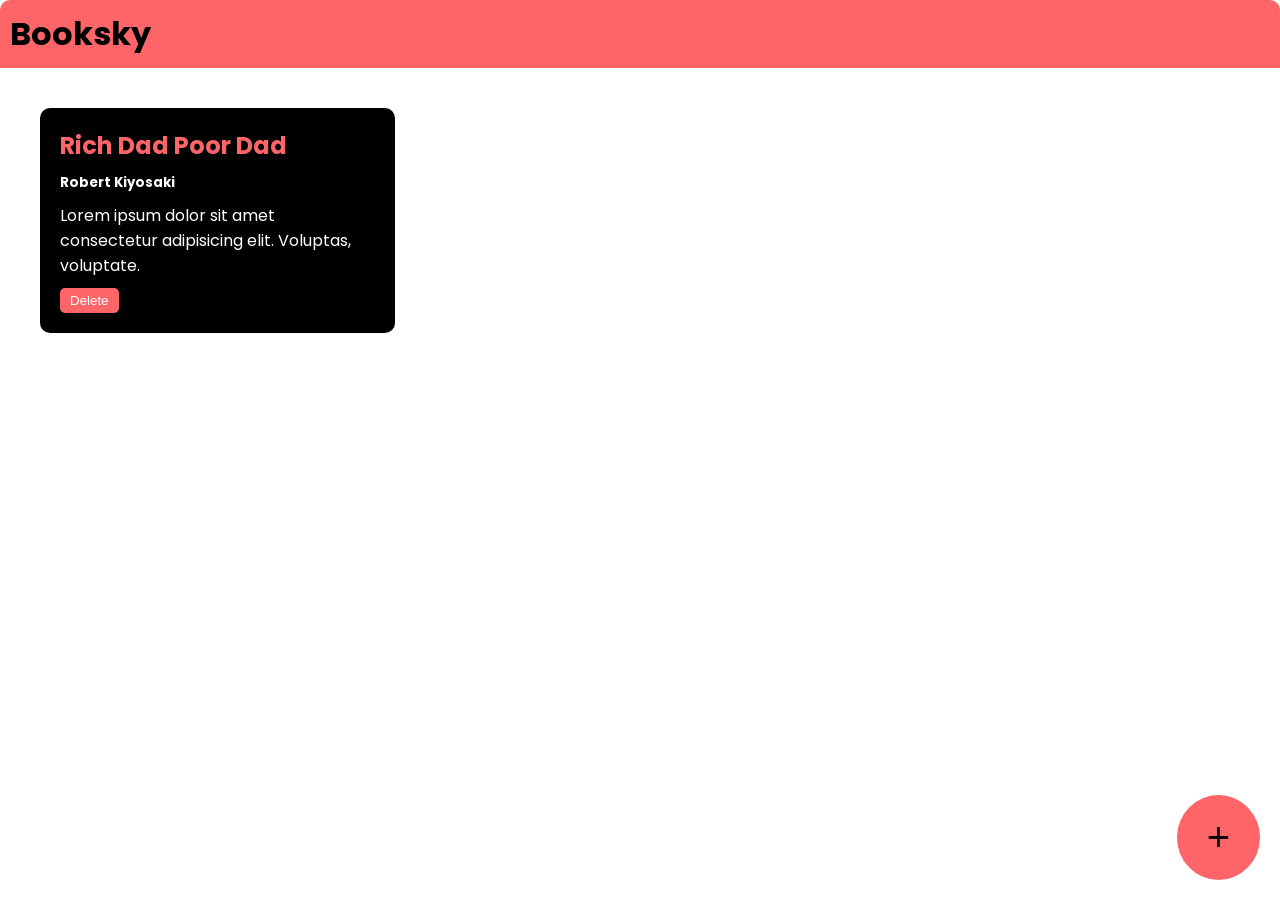
<file: Booksky/Index.html>
<!DOCTYPE html>
<html>

<head>
    <title>Booksky</title>
    <link rel="stylesheet" href="Style.css">
    <link rel="preconnect" href="https://fonts.googleapis.com">
    <link rel="preconnect" href="https://fonts.gstatic.com" crossorigin>
    <link
        href="https://fonts.googleapis.com/css2?family=Poppins:ital,wght@0,100;0,200;0,300;0,400;0,500;0,600;0,700;0,800;0,900;1,100;1,200;1,300;1,400;1,500;1,600;1,700;1,800;1,900&display=swap"
        rel="stylesheet">
</head>

<body>
    <div class="navbar">
        <h1>Booksky</h1>
    </div>
    <div class="container">
        <div class="book-container">
            <h2>Rich Dad Poor Dad</h2>
            <h5>Robert Kiyosaki</h5>
            <p>Lorem ipsum dolor sit amet consectetur adipisicing elit. Voluptas, voluptate.</p>
            <button onclick="deletebook(event)">Delete</button>
        </div>
    </div>
    <div class="popup-overlay"></div>
    <div class="popup-box">
        <h2>Add Book</h2>
        <form>
            <input type="text" placeholder="Book Title" id="book-title-input">
            <input type="text" placeholder="Book Author" id="book-author-input">
            <textarea placeholder="Short Description" id="book-description-input"></textarea>
            <button type="submit" id="add-book">Add Book</button>
            <button type="button" id="cancel-popup">Close</button>
        </form>
    </div>
    <button class="add-btn">+</button>
    <script src="Script.js"></script>
</body>

</html>
</file>
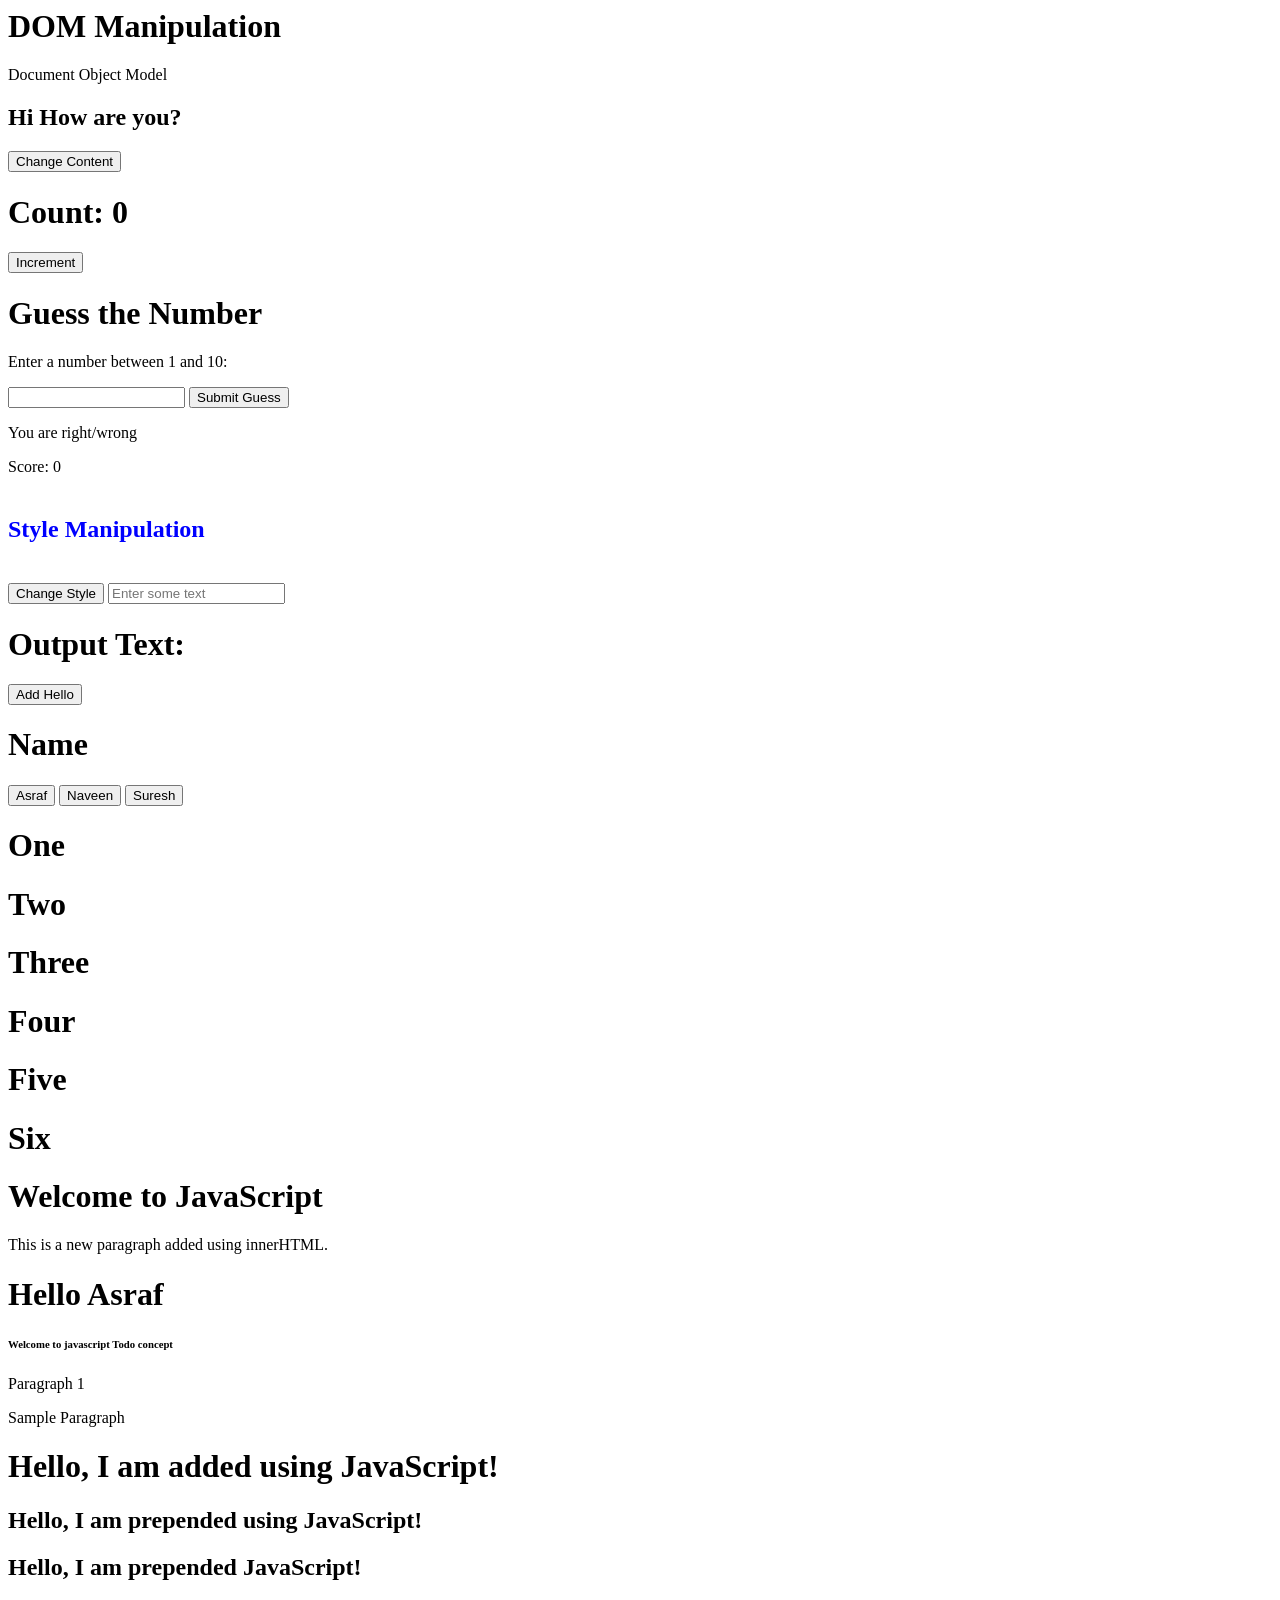
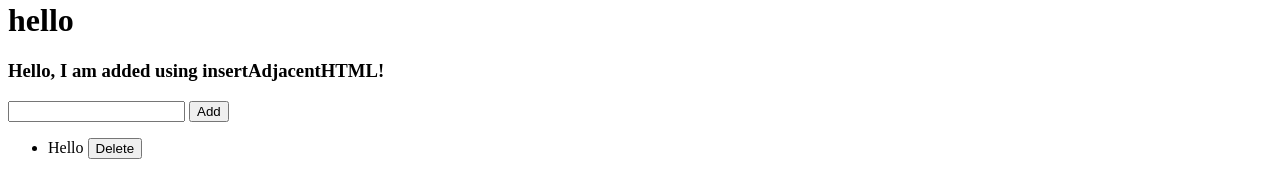
<file: DOM_todo.html>
<html>

<head>
    <title>DOM</title>
</head>

<body>
    <h1 id="changeText">DOM</h1>
    <p>Document Object Model</p>
    <h2 id="unchangetext">Hi How are you?</h2>
    <button onclick="changeContent()">Change Content</button>

    <!-- Excercise 1: -->
    <h1>Count: <span id="countValue">0</span></h1>
    <button onclick="increment()">Increment</button>

    <!-- Create a game: -->
    <h1>Guess the Number</h1>
    <p>Enter a number between 1 and 10:</p>
    <input type="number" id="guessInput">
    <button onclick="checkGuess()">Submit Guess</button>
    <p id="result">You are right/wrong</p>
    <p>Score: <span id="scoreValue">0</span></p>

    <!-- JavaScript Style Manipulation: -->
    <h5 id="styleText">Style Manipulation</h5>
    <button onclick="changeStyle()">Change Style</button>
    <style>
        h5 {
            color: blue;
            font-size: 24px;
        }

        .redText {
            font-weight: bold;
            font-size: 50px;
        }
    </style>

    <!-- Task1: -->
    <input type="text" id="inputText" placeholder="Enter some text" onkeyup="retrieveText()">
    <h1>Output Text: <span id="outputText"></span></h1>

    <!-- Task2: -->
    <button onclick="addelement()">Add Hello</button>
    <div id="helloContainer"></div>

    <!-- Task3: -->
    <h1 id="UpdateName">Name</h1>
    <button onclick="update(event)">Asraf</button>
    <button onclick="update(event)">Naveen</button>
    <button onclick="update(event)">Suresh</button>

    <!-- Task4: -->
    <h1 onclick="remove(event)">One</h1>
    <h1 onclick="remove(event)">Two</h1>
    <h1 onclick="remove(event)">Three</h1>
    <h1 onclick="remove(event)">Four</h1>
    <h1 onclick="remove(event)">Five</h1>
    <h1 onclick="remove(event)">Six</h1>

    <div id="demoinnerHtml">
        <p>This is a paragraph.</p>
    </div>

    <!-- Ways of selecting elements: -->
    <h1 id="elementId">Hello Asraf</h1>
    <h6>Welcome to javascript Todo concept</h6>
    <p class="elementClass1">Paragraph 1</p>
    <p id="elementClass2">Sample Paragraph</p>

    <!-- Adding HTML Element: -->
    <div id="Container1"></div>
    <div id="Container2">
        <h2>Hello, I am prepended JavaScript!</h2>
    </div>
    <div id="Container3">
        <h1>hello</h1>
    </div>
    <h4 id="removeElement">Hi, I am a removable element</h4>

    <!-- Todo Scratch: -->
    <input type="text" id="input">
    <button onclick="add()">Add</button>
    <ul id="list-container">
        <li>
            Hello
            <button onclick="remove(event)">Delete</button>
        </li>
    </ul>
    <script src="JS_learn.js"></script>
</body>

</html>
</file>
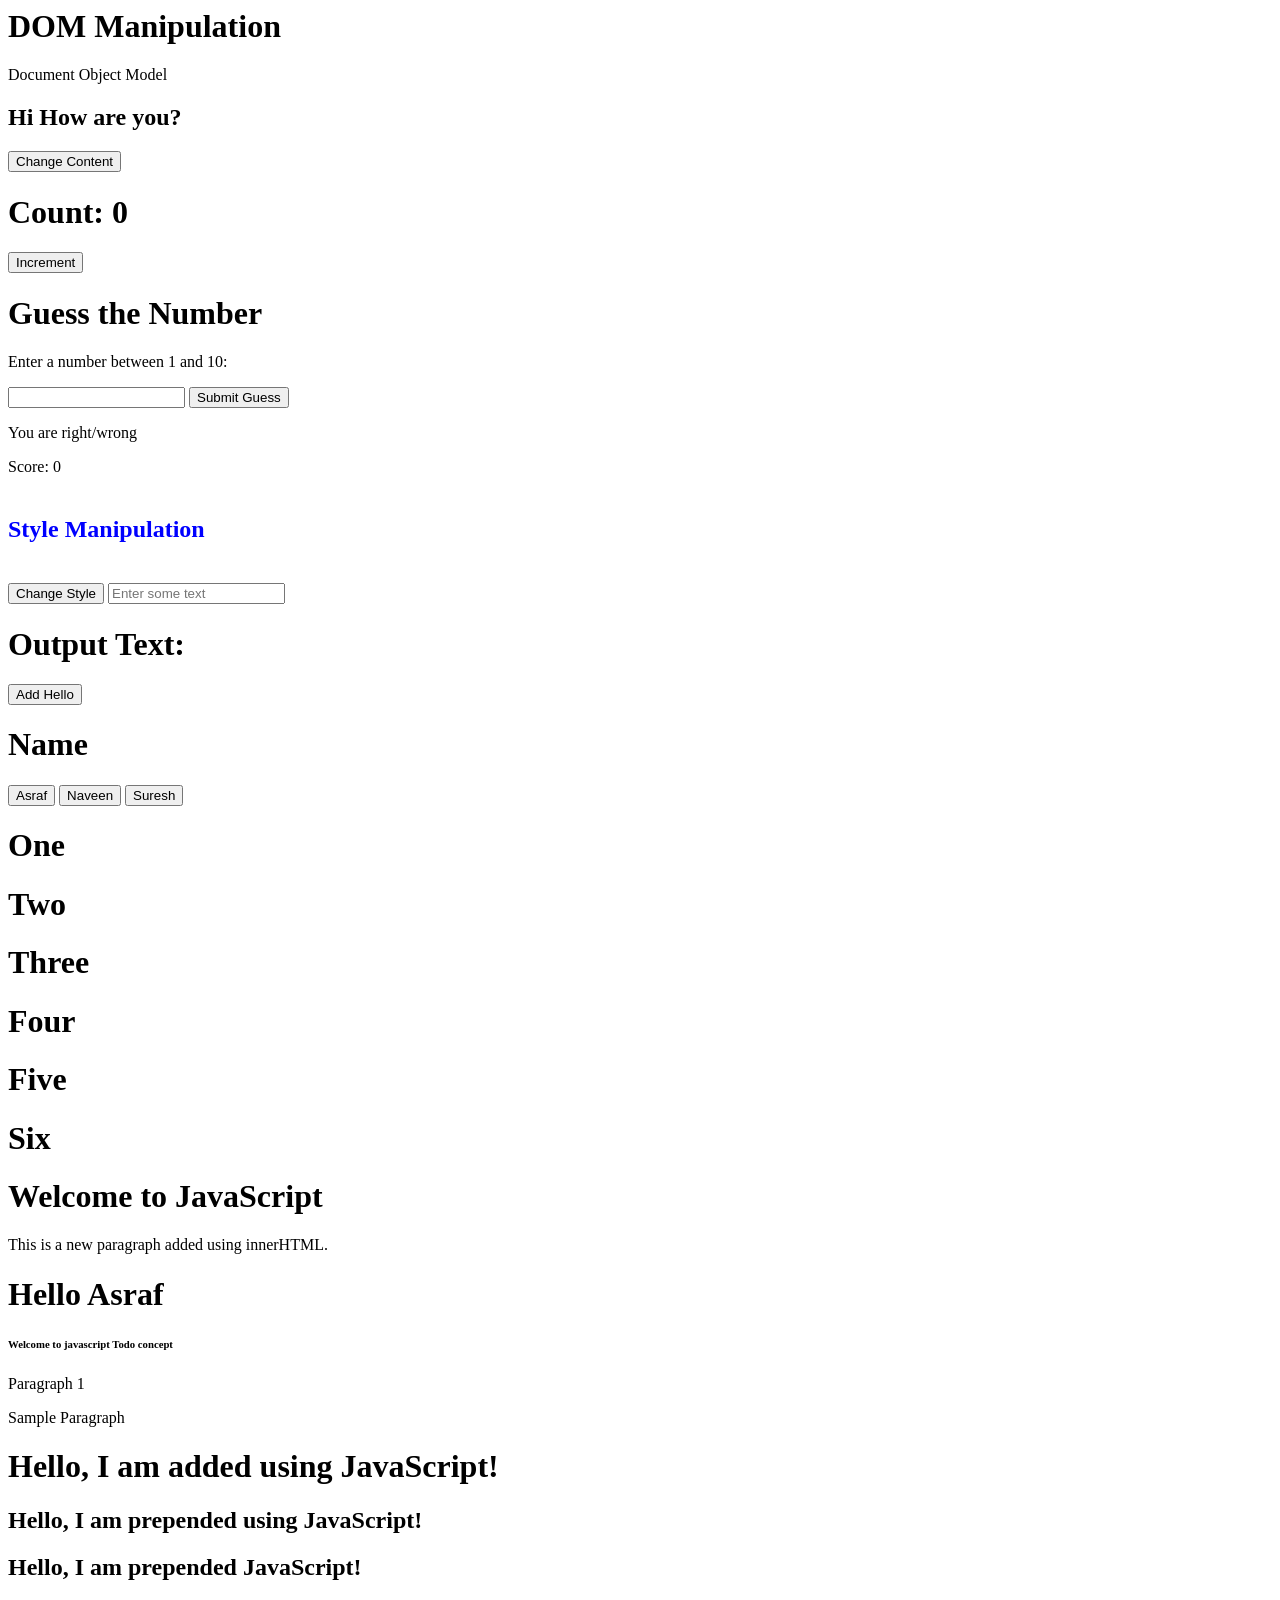
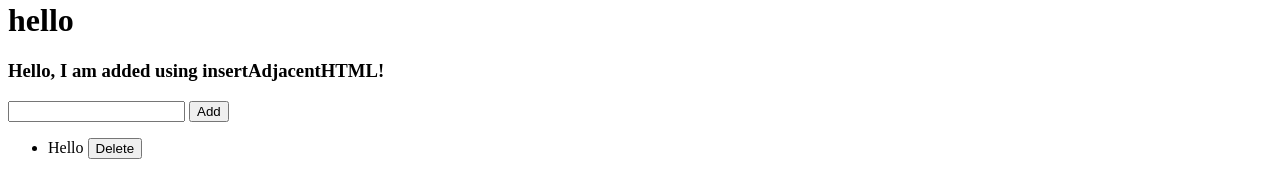
<file: Learning_Js/Javascript.html>
<html>

<head>
    <title>DOM</title>
</head>

<body>
    <h1 id="changeText">DOM</h1>
    <p>Document Object Model</p>
    <h2 id="unchangetext">Hi How are you?</h2>
    <button onclick="changeContent()">Change Content</button>

    <!-- Exercise 1: -->
    <h1>Count: <span id="countValue">0</span></h1>
    <button onclick="increment()">Increment</button>

    <!-- Create a game: -->
    <h1>Guess the Number</h1>
    <p>Enter a number between 1 and 10:</p>
    <input type="number" id="guessInput">
    <button onclick="checkGuess()">Submit Guess</button>
    <p id="result">You are right/wrong</p>
    <p>Score: <span id="scoreValue">0</span></p>

    <!-- JavaScript Style Manipulation: -->
    <h5 id="styleText">Style Manipulation</h5>
    <button onclick="changeStyle()">Change Style</button>
    <style>
        h5 {
            color: blue;
            font-size: 24px;
        }

        .redText {
            font-weight: bold;
            font-size: 50px;
        }
    </style>

    <!-- Task1: -->
    <input type="text" id="inputText" placeholder="Enter some text" onkeyup="retrieveText()">
    <h1>Output Text: <span id="outputText"></span></h1>

    <!-- Task2: -->
    <button onclick="addelement()">Add Hello</button>
    <div id="helloContainer"></div>

    <!-- Task3: -->
    <h1 id="UpdateName">Name</h1>
    <button onclick="update(event)">Asraf</button>
    <button onclick="update(event)">Naveen</button>
    <button onclick="update(event)">Suresh</button>

    <!-- Task4: -->
    <h1 onclick="remove(event)">One</h1>
    <h1 onclick="remove(event)">Two</h1>
    <h1 onclick="remove(event)">Three</h1>
    <h1 onclick="remove(event)">Four</h1>
    <h1 onclick="remove(event)">Five</h1>
    <h1 onclick="remove(event)">Six</h1>

    <div id="demoinnerHtml">
        <p>This is a paragraph.</p>
    </div>

    <!-- Ways of selecting elements: -->
    <h1 id="elementId">Hello Asraf</h1>
    <h6>Welcome to javascript Todo concept</h6>
    <p class="elementClass1">Paragraph 1</p>
    <p id="elementClass2">Sample Paragraph</p>

    <!-- Adding HTML Element: -->
    <div id="Container1"></div>
    <div id="Container2">
        <h2>Hello, I am prepended JavaScript!</h2>
    </div>
    <div id="Container3">
        <h1>hello</h1>
    </div>
    <h4 id="removeElement">Hi, I am a removable element</h4>

    <!-- Todo Scratch: -->
    <input type="text" id="input">
    <button onclick="add()">Add</button>
    <ul id="list-container">
        <li>
            Hello
            <button onclick="remove(event)">Delete</button>
        </li>
    </ul>
    <script src="Learning_javascript.js"></script>
</body>

</html>
</file>
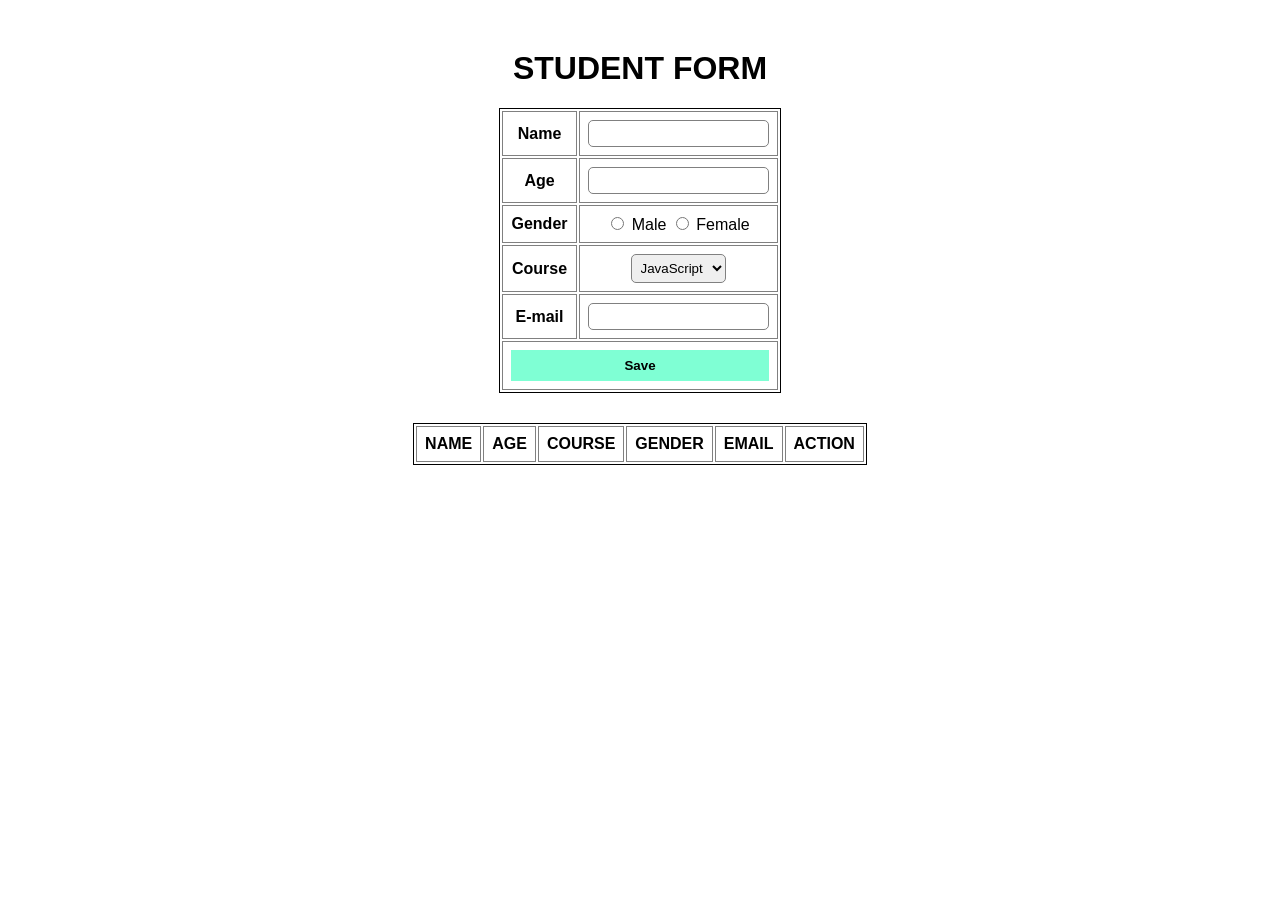
<file: Sample_task/Student_details.html>
<!DOCTYPE html>
<html>

<head>
    <title>Student Form</title>
    <link rel="stylesheet" href="Student_form.css">
</head>

<body>

    <h1>STUDENT FORM</h1>
    <!-- Form Table -->
    <table>
        <tr>
            <td><b>Name</b></td>
            <td>
                <input type="text" id="name">
            </td>
        </tr>
        <tr>
            <td><b>Age</b></td>
            <td>
                <input type="number" id="age">
            </td>
        </tr>
        <tr>
            <td><b>Gender</b></td>
            <td>
                <input type="radio" name="gender" value="Male"> Male
                <input type="radio" name="gender" value="Female"> Female
            </td>
        </tr>
        <tr>
            <td><b>Course</b></td>
            <td>
                <select id="course">
                    <option>JavaScript</option>
                    <option>Python</option>
                    <option>Java</option>
                    <option>React</option>
                </select>
            </td>
        </tr>
        <tr>
            <td><b>E-mail</b></td>
            <td>
                <input type="email" id="email">
            </td>
        </tr>
        <tr>
            <td colspan="2">
                <button class="save-btn" onclick="saveStudent()">
                    Save
                </button>
            </td>
        </tr>
    </table>

    <!-- Student Details Table -->
    <table id="studentTable">
        <tr>
            <th>NAME</th>
            <th>AGE</th>
            <th>COURSE</th>
            <th>GENDER</th>
            <th>EMAIL</th>
            <th>ACTION</th>
        </tr>
    </table>

    <script src="Student_details.js"></script>
</body>

</html>
</file>
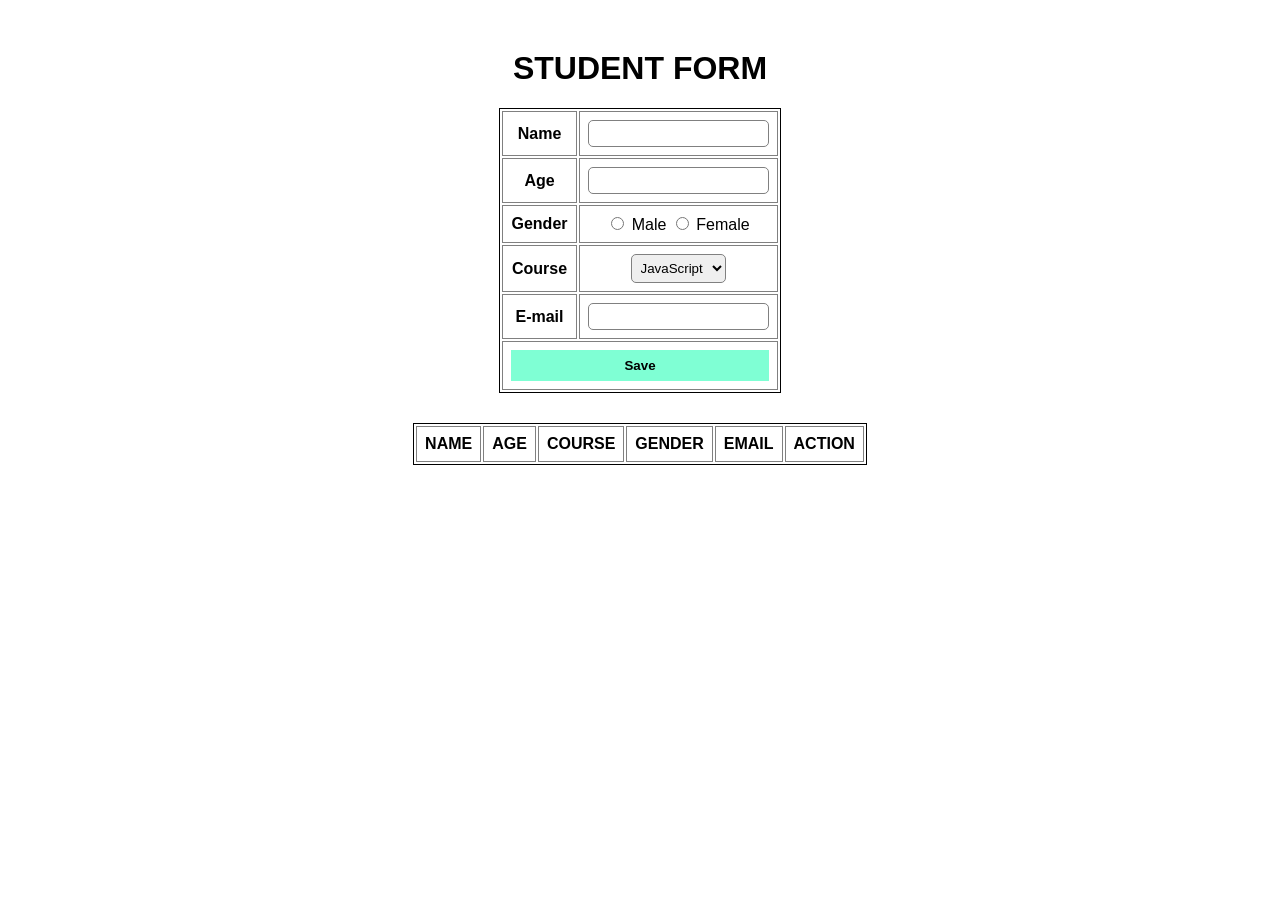
<file: Task/Student_details.html>
<!DOCTYPE html>
<html>

<head>
    <title>Student Form</title>
    <link rel="stylesheet" href="Student_form.css">
    <script src="Student_details.js"></script>
</head>

<body>

    <h1>STUDENT FORM</h1>
    <!-- Form Table -->
    <table>
        <tr>
            <td><b>Name</b></td>
            <td>
                <input type="text" id="name">
            </td>
        </tr>
        <tr>
            <td><b>Age</b></td>
            <td>
                <input type="number" id="age">
            </td>
        </tr>
        <tr>
            <td><b>Gender</b></td>
            <td>
                <input type="radio" name="gender" value="Male"> Male
                <input type="radio" name="gender" value="Female"> Female
            </td>
        </tr>
        <tr>
            <td><b>Course</b></td>
            <td>
                <select id="course">
                    <option>JavaScript</option>
                    <option>Python</option>
                    <option>Java</option>
                    <option>React</option>
                </select>
            </td>
        </tr>
        <tr>
            <td><b>E-mail</b></td>
            <td>
                <input type="email" id="email">
            </td>
        </tr>
        <tr>
            <td colspan="2">
                <button class="save-btn" onclick="saveStudent()">
                    Save
                </button>
            </td>
        </tr>
    </table>

    <!-- Student Details Table -->
    <table id="studentTable">
        <tr>
            <th>NAME</th>
            <th>AGE</th>
            <th>COURSE</th>
            <th>GENDER</th>
            <th>EMAIL</th>
            <th>ACTION</th>
        </tr>
    </table>

</body>

</html>
</file>
<file: Booksky/Style.css>
* {
    margin: 0;
    padding: 0;
}

body {
    font-family: 'Poppins', sans-serif;
}

.navbar {
    background-color: #FD6569;
    padding: 10px;
    border-top-left-radius: 10px;
    border-top-right-radius: 10px;
}

.container {
    padding: 10px;
}

.book-container {
    background-color: black;
    color: white;
    padding: 20px;
    border-radius: 10px;
    width: 25%;
    margin: 30px;
    display: inline-block;
    vertical-align: top;
}

.book-container h2 {
    color: #FD6569;
}

.book-container p,
h5 {
    margin-top: 10px;
}

.book-container button {
    background-color: #FD6569;
    color: white;
    border: none;
    padding-top: 5px;
    padding-bottom: 5px;
    padding-left: 10px;
    padding-right: 10px;
    cursor: pointer;
    border-radius: 5px;
    margin-top: 10px;
}

.add-btn {
    background-color: #FD6569;
    color: black;
    border: none;
    padding-top: 20px;
    padding-bottom: 20px;
    padding-left: 30px;
    padding-right: 30px;
    cursor: pointer;
    border-radius: 100%;
    font-size: 40px;
    position: fixed;
    bottom: 20px;
    right: 20px;
}

.popup-overlay {
    background-color: black;
    height: 100%;
    width: 100%;
    position: absolute;
    top: 0px;
    left: 0px;
    opacity: 0.8;
    z-index: 1;
    display: none;
}

.popup-box {
    background-color: #FD6569;
    width: 40%;
    padding: 40px;
    border-radius: 10px;
    position: absolute;
    top: 20%;
    left: 30%;
    z-index: 2;
    display: none;
}

.popup-box input {
    background-color: transparent;
    border: none;
    border-bottom: 3px solid black;
    padding: 5px;
    margin: 5px;
    margin-top: 10px;
    font-size: 20px;
    width: 100%;
}

.popup-box textarea {
    background-color: transparent;
    border: 3px solid black;
    padding: 5px;
    margin: 5px;
    margin-top: 10px;
    font-size: 20px;
    width: 100%;
}

.popup-box input::placeholder {
    color: black;
}

.popup-box textarea::placeholder {
    color: black;
}

.popup-box h2 {
    text-align: center;
}

.popup-box button {
    background-color: black;
    color: white;
    border: none;
    padding-top: 10px;
    padding-bottom: 10px;
    padding-left: 20px;
    padding-right: 20px;
    cursor: pointer;
    margin: 5px;
}

.popup-box input:focus {
    outline: none;
}

.popup-box textarea:focus {
    outline: none;
}
</file>
<file: Sample_task/Student_form.css>
body {
    font-family: Arial, sans-serif;
    text-align: center;
}

h1 {
    margin-top: 50px;
}

table {
    border: 1px solid black;
    margin: auto;
}

td,
th {
    border: 1px solid gray;
    padding: 8px;
}

input,
select {
    padding: 5px;
    border-radius: 5px;
    border: 1px solid gray;
}

.save-btn {
    width: 100%;
    background-color: aquamarine;
    border: none;
    padding: 8px;
    cursor: pointer;
    font-weight: bold;
}

.delete-btn {
    background-color: red;
    color: white;
    border: none;
    padding: 5px 10px;
    cursor: pointer;
}

#studentTable {
    margin-top: 30px;
}
</file>
<file: Task/Student_form.css>
body {
    font-family: Arial, sans-serif;
    text-align: center;
}

h1 {
    margin-top: 50px;
}

table {
    border: 1px solid black;
    margin: auto;
}

td,
th {
    border: 1px solid gray;
    padding: 8px;
}

input,
select {
    padding: 5px;
    border-radius: 5px;
    border: 1px solid gray;
}

.save-btn {
    width: 100%;
    background-color: aquamarine;
    border: none;
    padding: 8px;
    cursor: pointer;
    font-weight: bold;
}

.delete-btn {
    background-color: red;
    color: white;
    border: none;
    padding: 5px 10px;
    cursor: pointer;
}

#studentTable {
    margin-top: 30px;
}
</file>
